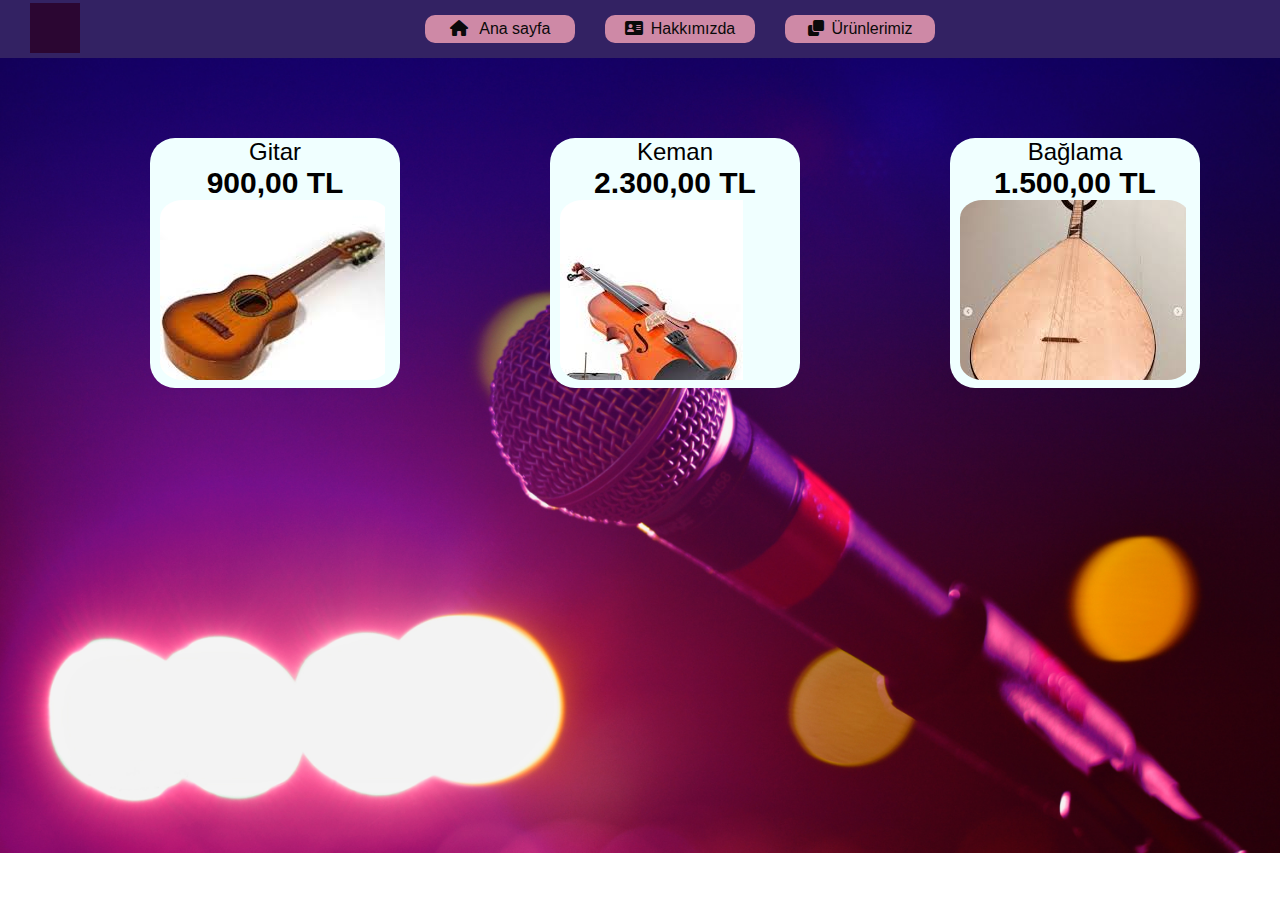
<file: PATİKA FRONT END EĞİTİMİ/CSS/CSStask1/HTML/index.html>
<!DOCTYPE html>
<html lang="en">
<head>
    <meta charset="UTF-8">
    <meta http-equiv="X-UA-Compatible" content="IE=edge">
    <meta name="viewport" content="width=device-width, initial-scale=1.0">
    <title>Müzik Evi</title>
    <link rel="stylesheet" href="../CSS/style.css">
    <link rel="stylesheet" href="https://cdnjs.cloudflare.com/ajax/libs/font-awesome/6.0.0/css/all.min.css">
</head>
<body class="body">
  <div class="menu-bar">
    <div id="logo"></div>
    <ul>
      <li class="active"><a href="index.html"><i class="fas fa-home" ></i> Ana sayfa</a></li>
      <li class="active"><a href="abous-us.html"><i class="fas fa-address-card"></i>Hakkımızda</a></li>
        <div class="sub-menu-1">
          <ul>
            <li>
                <a href="#">Misyonumuz</a>
                <a href="#">Vizyonumuz</a>
            </li>
          </ul>
        </div>
      <li class="active"><a href="products.html"><i class="fas fa-clone" ></i>Ürünlerimiz</a></li>
    </ul>
  </div>
  <div class="container">
    <div class="box">
      <h3 class="product"> Gitar</h3>
      <p class="price">900,00 TL</p>
      <div class="circle-image"><img src="../Assets/guitar.jpg" alt=""></div>
    </div>
  
    <div class="box">
      <h3 class="product"> Keman</h3>
      <p class="price">2.300,00 TL</p>
      <div class="circle-image"><img src="../Assets/keman1.jpg" alt=""></div>
    </div>
    
    <div class="box">
      <h3 class="product"> Bağlama</h3>
      <p class="price">1.500,00 TL</p>
      <div class="circle-image"><img src="../Assets/imagess.jpg" alt=""></div>
    </div>
  </div>
  
</body>
</html>
</file>
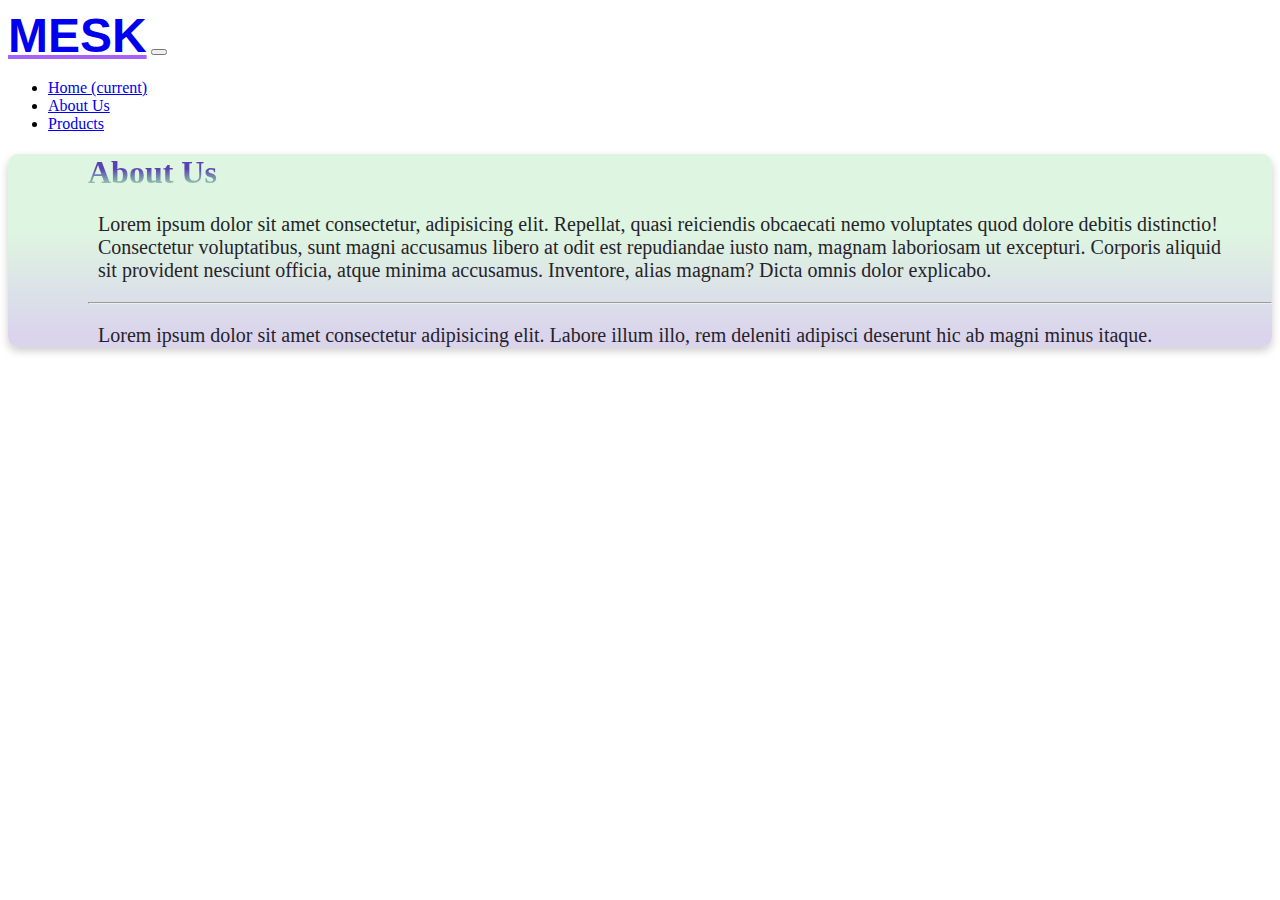
<file: PATİKA FRONT END EĞİTİMİ/aboutus.html>
<!DOCTYPE html>
<html lang="tr">

<head>
    <meta charset="UTF-8">
    <meta name="viewport" content="width=device-width, initial-scale=1.0">
    <title>Anasayfa</title>
    <link rel="stylesheet" href="https://cdn.jsdelivr.net/npm/bootstrap@4.5.3/dist/css/bootstrap.min.css"
        integrity="sha384-TX8t27EcRE3e/ihU7zmQxVncDAy5uIKz4rEkgIXeMed4M0jlfIDPvg6uqKI2xXr2" crossorigin="anonymous">
        <link rel="stylesheet" href="style.css">

</head>

<body>
 
    <nav class="navbar navbar-expand-lg navbar-light bg-light">
        <a class="navbar-brand" href="#">MESK</a>
        <button class="navbar-toggler" type="button" data-toggle="collapse" data-target="#navbarSupportedContent" aria-controls="navbarSupportedContent" aria-expanded="false" aria-label="Toggle navigation">
          <span class="navbar-toggler-icon"></span>
        </button>
      
        <div class="collapse navbar-collapse" id="navbarSupportedContent">
          <ul class="navbar-nav ms-auto">
            <li class="nav-item active">
              <a class="nav-link" href="index.html">Home <span class="sr-only">(current)</span></a>
            </li>
            <li class="nav-item">
              <a class="nav-link" href="aboutus.html">About Us</a>
            </li>
            <li class="nav-item">
              <a class="nav-link" href="products.html">Products</a>
            </li>
          </ul>
        </div>
      </nav> 
      <div class="jumbotron">
        <h1 class="display-4" id="welcome-text" >About Us</h1>
        <p class="lead">Lorem ipsum dolor sit amet consectetur, adipisicing elit. Repellat, quasi reiciendis obcaecati nemo voluptates quod dolore debitis distinctio! Consectetur voluptatibus, sunt magni accusamus libero at odit est repudiandae iusto nam, magnam laboriosam ut excepturi. Corporis aliquid sit provident nesciunt officia, atque minima accusamus. Inventore, alias magnam? Dicta omnis dolor explicabo.</p>
        <hr class="my-4">
        <p class="lead">Lorem ipsum dolor sit amet consectetur adipisicing elit. Labore illum illo, rem deleniti adipisci deserunt hic ab magni minus itaque.</p>
      </div>
</file>
<file: PATİKA FRONT END EĞİTİMİ/CSS/CSStask1/CSS/style.css>
*{ 
    padding: 0;
    margin: 0;
    box-sizing: border-box;
}

.body{
    background-image: url(../Assets/image.jpg);
    font-family: sans-serif;
    background-repeat: no-repeat;
    background-size: cover;
}

.menu-bar{
    background-color: rgb(51, 34, 99);
    text-align: center;
    
}
#logo{
    width: 50px;
    height: 50px;
    background-image: url(../Assets/logo.jpg);
    float: left;
    margin-top: 3px;
    margin-left: 30px;
}
.menu-bar ul{
    display: inline-flex;
    list-style: none;
}
.menu-bar ul li{
    width: 150px;
    margin: 15px;
    padding: 5px;
}
.menu-bar ul li a{
    text-decoration: none;
    color: rgb(10, 10, 10);
}
.active, .menu-bar ul li:hover{
    background-color: rgb(206, 137, 166);
    border-radius: 10px;
}
.menu-bar .fas{
    margin-right: 8px;
}
.sub-menu-1{
    display: none;
}
.menu-bar ul li:hover> .sub-menu-1{
    display: block;
    position: absolute;
    background-color: rgb(139, 235, 76);
    margin-top: 15px;
}
.container{
    display: inline-flex;
}
.box{
    width: 250px;
    height: 250px;
    background-color: azure;
    border-radius: 25px; 
    margin-left: 150px;
    margin-top: 80px;

}
.circle-image{
    width: 230px;
    height: 180px;
    overflow: hidden;
    border-radius: 10%;
    margin-left: 10px;

}
.price{
    font-size: 30px;
    font-weight: 600;
    text-align: center;
}

.product{ 
    font-size: 24px;
    font-weight: 500;
    text-align: center;
}
</file>
<file: PATİKA FRONT END EĞİTİMİ/style.css>
@import url('https://fonts.googleapis.com/css2?family=Josefin+Sans&display=swap');
.navbar-brand {
    font-family: '', sans-serif;
    font-size: 3rem;
    font-weight: 600;
    text-decoration-color: #a763f5;
}


 /* Makes the navbar colors ingradient */
#welcome-text {
    background: #a763f5;
    background: -webkit-linear-gradient(to top, #5a41b4 8%, #a1f0ab 60%);
    background: -moz-linear-gradient(to top, #5a41b4 8%, #a1f0ab 60%);
    background: linear-gradient(to top, #a1f0ab 8%, #5a41b4 60%);
    -webkit-background-clip: text;
    -webkit-text-fill-color: transparent;
} /* Makes the welcome text colors ingradient */
.display-4 {
    color: rgb(73, 7, 99);
    font-weight: 600;
} /* Makes the display-4 text color green */
.card-group {
    flex-direction: row;
    margin: 50px;
}
.card-img-top {
    height: 110px;
    object-fit: fill;
} /* Makes the card images fit the card */
.card {
    margin: 15px;
    border-radius: 10px;
    box-shadow: 0 4px 8px 0 rgba(0, 0, 0, 0.2);
} /* Adds a shadow to the cards */
.card_title {
    justify-content: center;
    text-align: center;
    font-weight: 500;
    font-size: 1.2rem;
    color: #252329;
} /* Makes the card title color purple */
.card-text {
    text-align: center;
    font-weight: 400;
    font-size: 1rem;
    color: #252329;
} /* Makes the card text color purple */
.jumbotron {
    padding-left: 80px;
    background: #e8dcf5;
    background: -webkit-linear-gradient(to top, #dad5ec 8%, #def5e1 60%);
    background: -moz-linear-gradient(to top, #dad5ec 8%, #def5e1 60%);
    background: linear-gradient(to top, #dad5ec 8%, #def5e1 60%);
    border-radius: 10px;
    box-shadow: 0 4px 8px 0 rgba(0, 0, 0, 0.2);
} /* Adds a shadow to the jumbotron */
.btn {
    background-color: #a763f5;
    border: none;
    color: white;
    padding: 10px 20px;
    text-align: center;
    text-decoration: none;
    display: inline-block;
    font-size: 16px;
    margin: 4px 2px;
    cursor: pointer;
    border-radius: 10px;
} /* Makes the button color purple */
.btn:hover {
    background-color: #5a41b4;
} /* Makes the button color purple when hovered */
.lead {
    font-size: 1.25rem;
    color: #252329;
    margin-left: 10px;
    margin-right: 30px;
} /* Makes the lead text color purple */
</file>
